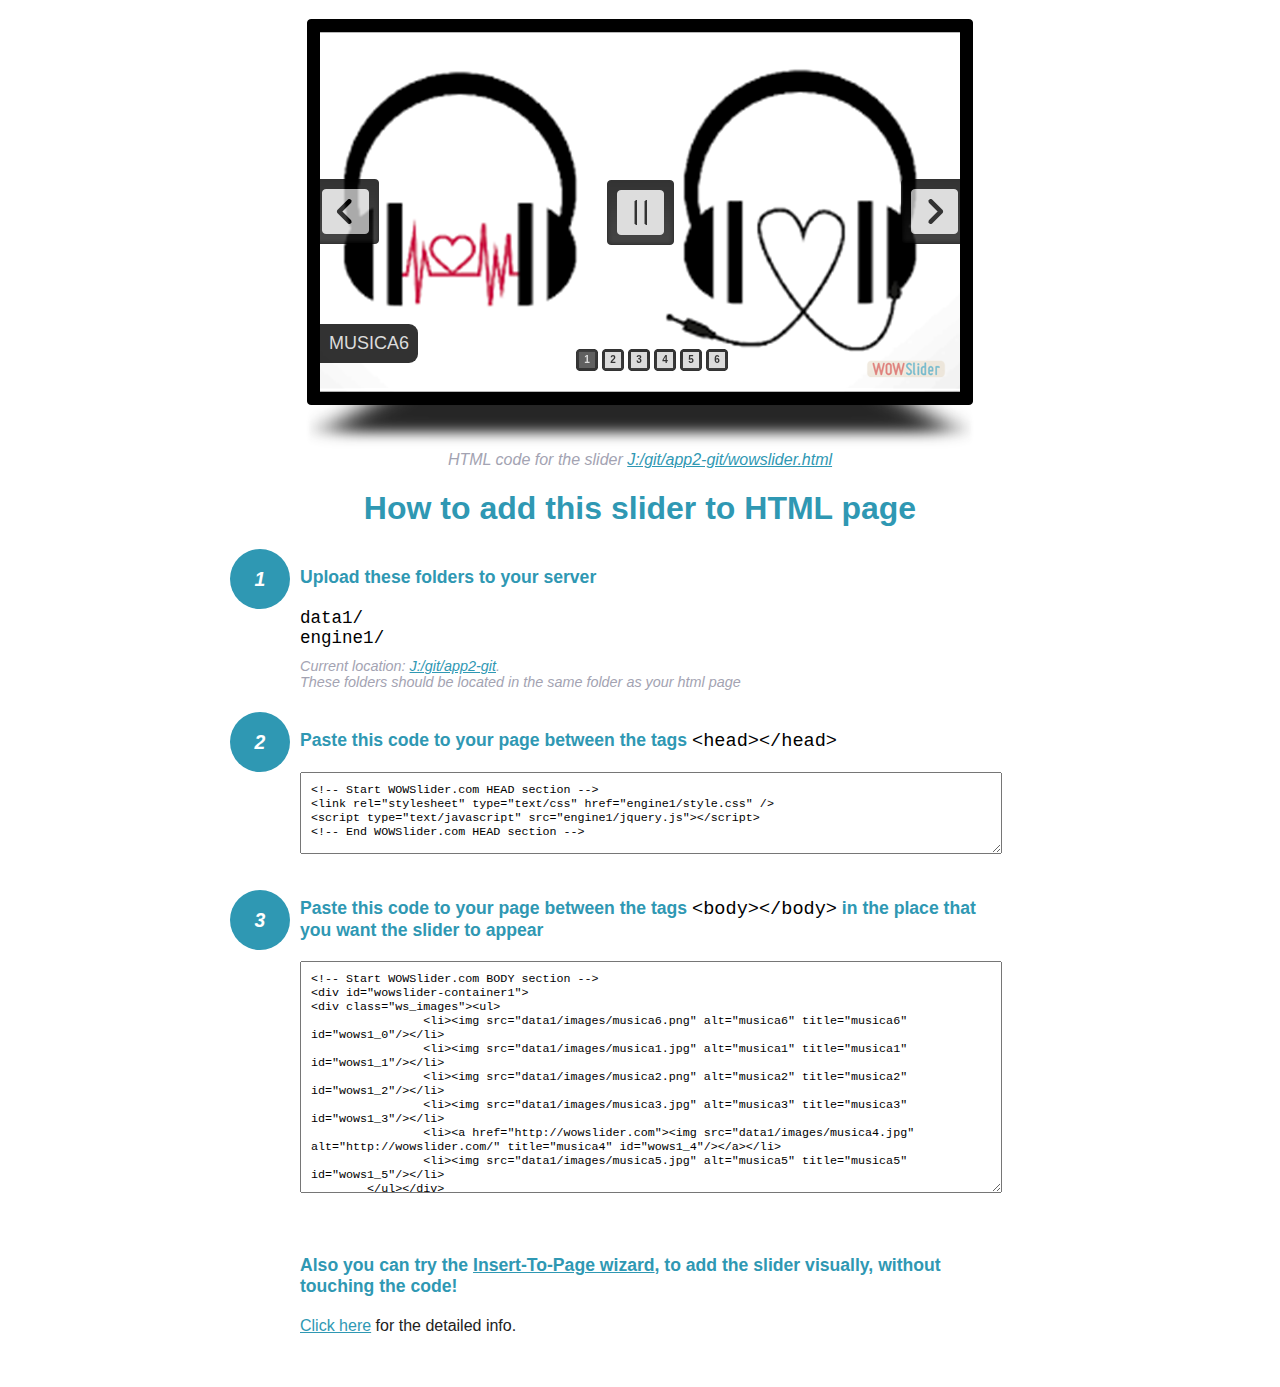
<file: wowslider-howto.html>
<!DOCTYPE html>
<html>
<head>
	<title>WOWSlider</title>
	<meta http-equiv="content-type" content="text/html; charset=utf-8" />
	<meta name="description" content="WOWSlider" />
	
	<!-- Start WOWSlider.com HEAD section --> <!-- add to the <head> of your page -->
	<link rel="stylesheet" type="text/css" href="engine1/style.css" />
	<script type="text/javascript" src="engine1/jquery.js"></script>
	<!-- End WOWSlider.com HEAD section -->


<style>
.instuction {
	font-family: sans-serif, Arial;
	display: block;
	margin: 0 auto;
	max-width: 820px;
	width: 100%;
	padding: 0 70px;
	color: #222;
	-webkit-box-sizing: border-box;
	-moz-box-sizing: border-box;
	box-sizing: border-box;
}
.instuction h1 img {
	max-width: 170px;
	vertical-align: middle;
	margin-bottom: 10px;
}
.instuction h1 {
	color: #2F98B3;
	text-align: center;
}
.instuction h2 {
	position: relative;
	font-size: 1.1em;
	color: #2F98B3;
	margin-bottom: 20px;
	margin-top: 40px;
}
.instuction h2 span.num {
	position: absolute;
	left: -70px;
	top: -18px;
	display: inline-block;
	vertical-align: middle;
	font-style: italic;
	font-size: 1.1em;
	width: 60px;
	height: 60px;
	line-height: 60px;
	text-align: center;
	background: #2F98B3;
	color: #fff;
	border-radius: 50%;
}
.instuction .mono {
	color: #000;
	font-family: monospace;
	font-size: 1.3em;
	font-weight: normal;
}
.instuction li.mono {
	font-size: 1.5em;
}

.instuction ul {
	font-size: 0.9em;
	margin-top: 0;
	padding-left: 0;
	list-style: none;
}
.instuction .note {
	color: #A3A3B2;
	font-style: italic;
	padding-top: 10px;
}
.instuction p.note {
	text-align: center;
	padding-top: 0;
	margin-top: 4px;
}
.instuction textarea {
	font-size: 0.9em;
	min-height: 60px;
	padding: 10px;
	margin: 0;
	overflow: auto;
	max-width: 100%;
	width: 100%;
}
.instuction a,
.instuction a:visited {
	color: #2F98B3;
}
</style>


</head>
<body style="margin:auto">

<br>

<!-- Start WOWSlider.com BODY section --> <!-- add to the <body> of your page -->
<div id="wowslider-container1">
<div class="ws_images"><ul>
		<li><img src="data1/images/musica6.png" alt="musica6" title="musica6" id="wows1_0"/></li>
		<li><img src="data1/images/musica1.jpg" alt="musica1" title="musica1" id="wows1_1"/></li>
		<li><img src="data1/images/musica2.png" alt="musica2" title="musica2" id="wows1_2"/></li>
		<li><img src="data1/images/musica3.jpg" alt="musica3" title="musica3" id="wows1_3"/></li>
		<li><a href="http://wowslider.com"><img src="data1/images/musica4.jpg" alt="http://wowslider.com/" title="musica4" id="wows1_4"/></a></li>
		<li><img src="data1/images/musica5.jpg" alt="musica5" title="musica5" id="wows1_5"/></li>
	</ul></div>
	<div class="ws_bullets"><div>
		<a href="#" title="musica6"><span><img src="data1/tooltips/musica6.png" alt="musica6"/>1</span></a>
		<a href="#" title="musica1"><span><img src="data1/tooltips/musica1.jpg" alt="musica1"/>2</span></a>
		<a href="#" title="musica2"><span><img src="data1/tooltips/musica2.png" alt="musica2"/>3</span></a>
		<a href="#" title="musica3"><span><img src="data1/tooltips/musica3.jpg" alt="musica3"/>4</span></a>
		<a href="#" title="musica4"><span><img src="data1/tooltips/musica4.jpg" alt="musica4"/>5</span></a>
		<a href="#" title="musica5"><span><img src="data1/tooltips/musica5.jpg" alt="musica5"/>6</span></a>
	</div></div><div class="ws_script" style="position:absolute;left:-99%"><a href="http://wowslider.net">http://wowslider.net/</a> by WOWSlider.com v8.7</div>
<div class="ws_shadow"></div>
</div>	
<script type="text/javascript" src="engine1/wowslider.js"></script>
<script type="text/javascript" src="engine1/script.js"></script>
<!-- End WOWSlider.com BODY section -->


<div class="instuction">
	<p class="note">HTML code for the slider <a href="file:///J:/git/app2-git/wowslider.html">J:/git/app2-git/wowslider.html</a></p>

	<h1>
		How to add this slider to HTML page
	</h1>

	<h2><span class="num">1</span> Upload these folders to your server</h2>
	<ul>
		<li class="mono">data1/</li>
		<li class="mono">engine1/</li>
		<li class="note">Current location: <a href="file:///J:/git/app2-git">J:/git/app2-git</a>. <br>These folders should be located in the same folder as your html page</li>
	</ul>

	<h2><span class="num">2</span> Paste this code to your page between the tags <span class="mono">&lt;head&gt;&lt;/head&gt;</span></h2>
	<textarea onclick="this.select()">&lt;!-- Start WOWSlider.com HEAD section --&gt;
&lt;link rel=&quot;stylesheet&quot; type=&quot;text/css&quot; href=&quot;engine1/style.css&quot; /&gt;
&lt;script type=&quot;text/javascript&quot; src=&quot;engine1/jquery.js&quot;&gt;&lt;/script&gt;
&lt;!-- End WOWSlider.com HEAD section --&gt;</textarea>


	<h2><span class="num" style="top: -8px;">3</span> Paste this code to your page between the tags <span class="mono">&lt;body&gt;&lt;/body&gt;</span> in the place that you want the slider to appear</h2>
	<textarea onclick="this.select()" rows="15">&lt;!-- Start WOWSlider.com BODY section --&gt;
&lt;div id=&quot;wowslider-container1&quot;&gt;
&lt;div class=&quot;ws_images&quot;&gt;&lt;ul&gt;
		&lt;li&gt;&lt;img src=&quot;data1/images/musica6.png&quot; alt=&quot;musica6&quot; title=&quot;musica6&quot; id=&quot;wows1_0&quot;/&gt;&lt;/li&gt;
		&lt;li&gt;&lt;img src=&quot;data1/images/musica1.jpg&quot; alt=&quot;musica1&quot; title=&quot;musica1&quot; id=&quot;wows1_1&quot;/&gt;&lt;/li&gt;
		&lt;li&gt;&lt;img src=&quot;data1/images/musica2.png&quot; alt=&quot;musica2&quot; title=&quot;musica2&quot; id=&quot;wows1_2&quot;/&gt;&lt;/li&gt;
		&lt;li&gt;&lt;img src=&quot;data1/images/musica3.jpg&quot; alt=&quot;musica3&quot; title=&quot;musica3&quot; id=&quot;wows1_3&quot;/&gt;&lt;/li&gt;
		&lt;li&gt;&lt;a href=&quot;http://wowslider.com&quot;&gt;&lt;img src=&quot;data1/images/musica4.jpg&quot; alt=&quot;http://wowslider.com/&quot; title=&quot;musica4&quot; id=&quot;wows1_4&quot;/&gt;&lt;/a&gt;&lt;/li&gt;
		&lt;li&gt;&lt;img src=&quot;data1/images/musica5.jpg&quot; alt=&quot;musica5&quot; title=&quot;musica5&quot; id=&quot;wows1_5&quot;/&gt;&lt;/li&gt;
	&lt;/ul&gt;&lt;/div&gt;
	&lt;div class=&quot;ws_bullets&quot;&gt;&lt;div&gt;
		&lt;a href=&quot;#&quot; title=&quot;musica6&quot;&gt;&lt;span&gt;&lt;img src=&quot;data1/tooltips/musica6.png&quot; alt=&quot;musica6&quot;/&gt;1&lt;/span&gt;&lt;/a&gt;
		&lt;a href=&quot;#&quot; title=&quot;musica1&quot;&gt;&lt;span&gt;&lt;img src=&quot;data1/tooltips/musica1.jpg&quot; alt=&quot;musica1&quot;/&gt;2&lt;/span&gt;&lt;/a&gt;
		&lt;a href=&quot;#&quot; title=&quot;musica2&quot;&gt;&lt;span&gt;&lt;img src=&quot;data1/tooltips/musica2.png&quot; alt=&quot;musica2&quot;/&gt;3&lt;/span&gt;&lt;/a&gt;
		&lt;a href=&quot;#&quot; title=&quot;musica3&quot;&gt;&lt;span&gt;&lt;img src=&quot;data1/tooltips/musica3.jpg&quot; alt=&quot;musica3&quot;/&gt;4&lt;/span&gt;&lt;/a&gt;
		&lt;a href=&quot;#&quot; title=&quot;musica4&quot;&gt;&lt;span&gt;&lt;img src=&quot;data1/tooltips/musica4.jpg&quot; alt=&quot;musica4&quot;/&gt;5&lt;/span&gt;&lt;/a&gt;
		&lt;a href=&quot;#&quot; title=&quot;musica5&quot;&gt;&lt;span&gt;&lt;img src=&quot;data1/tooltips/musica5.jpg&quot; alt=&quot;musica5&quot;/&gt;6&lt;/span&gt;&lt;/a&gt;
	&lt;/div&gt;&lt;/div&gt;&lt;div class=&quot;ws_script&quot; style=&quot;position:absolute;left:-99%&quot;&gt;&lt;a href=&quot;http://wowslider.net&quot;&gt;http://wowslider.net/&lt;/a&gt; by WOWSlider.com v8.7&lt;/div&gt;
&lt;div class=&quot;ws_shadow&quot;&gt;&lt;/div&gt;
&lt;/div&gt;	
&lt;script type=&quot;text/javascript&quot; src=&quot;engine1/wowslider.js&quot;&gt;&lt;/script&gt;
&lt;script type=&quot;text/javascript&quot; src=&quot;engine1/script.js&quot;&gt;&lt;/script&gt;
&lt;!-- End WOWSlider.com BODY section --&gt;</textarea>

<br><br>
<h2>Also you can try the <a href="http://wowslider.com/help/add-wowslider-to-page-2.html" target="_blank">Insert-To-Page wizard</a>, to add the slider visually, without touching the code!</h2>
<p>
	<a href="http://wowslider.com/help/add-wowslider-to-page-2.html" target="_blank">Click here</a> for the detailed info.
</p>
</div>

<br><br>
</body>
</html>
</file>
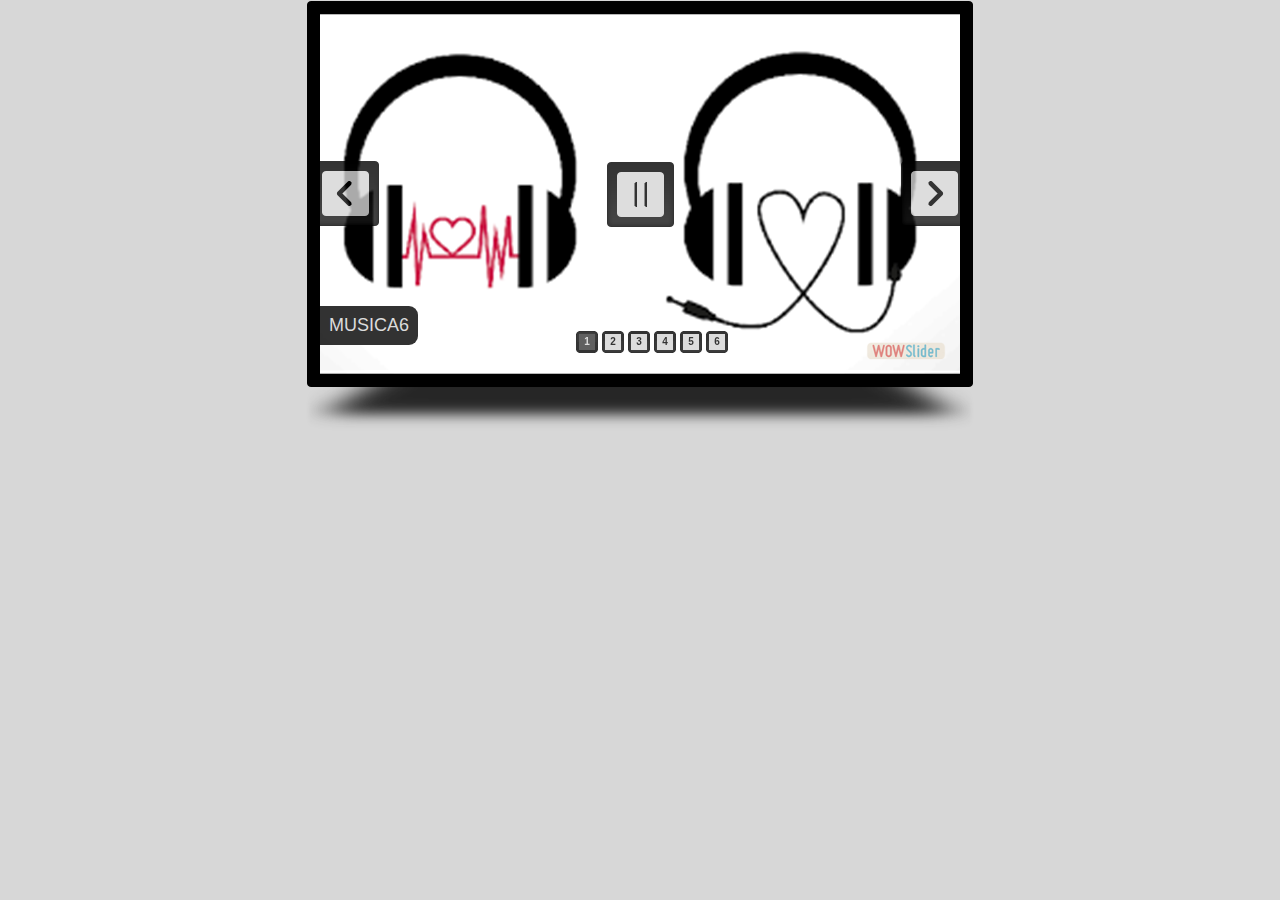
<file: wowslider.html>
<!DOCTYPE html>
<html>
<head>
	<title>Http://wowslider.net/</title>
	<meta http-equiv="content-type" content="text/html; charset=utf-8" />
	<meta name="description" content="Made with WOW Slider - Create beautiful, responsive image sliders in a few clicks. Awesome skins and animations. Http://wowslider.net/" />
	
	<!-- Start WOWSlider.com HEAD section --> <!-- add to the <head> of your page -->
	<link rel="stylesheet" type="text/css" href="engine1/style.css" />
	<script type="text/javascript" src="engine1/jquery.js"></script>
	<!-- End WOWSlider.com HEAD section -->

</head>
<body style="background-color:#d7d7d7;margin:auto">
	
	<!-- Start WOWSlider.com BODY section --> <!-- add to the <body> of your page -->
	<div id="wowslider-container1">
	<div class="ws_images"><ul>
		<li><img src="data1/images/musica6.png" alt="musica6" title="musica6" id="wows1_0"/></li>
		<li><img src="data1/images/musica1.jpg" alt="musica1" title="musica1" id="wows1_1"/></li>
		<li><img src="data1/images/musica2.png" alt="musica2" title="musica2" id="wows1_2"/></li>
		<li><img src="data1/images/musica3.jpg" alt="musica3" title="musica3" id="wows1_3"/></li>
		<li><a href="http://wowslider.com"><img src="data1/images/musica4.jpg" alt="http://wowslider.com/" title="musica4" id="wows1_4"/></a></li>
		<li><img src="data1/images/musica5.jpg" alt="musica5" title="musica5" id="wows1_5"/></li>
	</ul></div>
	<div class="ws_bullets"><div>
		<a href="#" title="musica6"><span><img src="data1/tooltips/musica6.png" alt="musica6"/>1</span></a>
		<a href="#" title="musica1"><span><img src="data1/tooltips/musica1.jpg" alt="musica1"/>2</span></a>
		<a href="#" title="musica2"><span><img src="data1/tooltips/musica2.png" alt="musica2"/>3</span></a>
		<a href="#" title="musica3"><span><img src="data1/tooltips/musica3.jpg" alt="musica3"/>4</span></a>
		<a href="#" title="musica4"><span><img src="data1/tooltips/musica4.jpg" alt="musica4"/>5</span></a>
		<a href="#" title="musica5"><span><img src="data1/tooltips/musica5.jpg" alt="musica5"/>6</span></a>
	</div></div><div class="ws_script" style="position:absolute;left:-99%"><a href="http://wowslider.net">http://wowslider.net/</a> by WOWSlider.com v8.7</div>
	<div class="ws_shadow"></div>
	</div>	
	<script type="text/javascript" src="engine1/wowslider.js"></script>
	<script type="text/javascript" src="engine1/script.js"></script>
	<!-- End WOWSlider.com BODY section -->

</body>
</html>
</file>
<file: engine1/style.css>
/*
 *	generated by WOW Slider 8.7
 *	template Digit
 */

#wowslider-container1 { 
	display: table;
	zoom: 1; 
	position: relative;
	width: 100%;
	max-width: 640px;
	max-height:360px;
	margin:14px auto 59px;
	z-index:90;
	text-align:left; /* reset align=center */
	font-size: 10px;
	text-shadow: none; /* fix some user styles */

	/* reset box-sizing (to boostrap friendly) */
	-webkit-box-sizing: content-box;
	-moz-box-sizing: content-box;
	box-sizing: content-box; 
}
* html #wowslider-container1{ width:640px }
#wowslider-container1 .ws_images ul{
	position:relative;
	width: 10000%; 
	height:100%;
	left:0;
	list-style:none;
	margin:0;
	padding:0;
	border-spacing:0;
	overflow: visible;
	/*table-layout:fixed;*/
}
#wowslider-container1 .ws_images ul li{
	position: relative;
	width:1%;
	height:100%;
	line-height:0; /*opera*/
	overflow: hidden;
	float:left;
	/*font-size:0;*/
	padding:0 0 0 0 !important;
	margin:0 0 0 0 !important;
}

#wowslider-container1 .ws_images{
	position: relative;
	left:0;
	top:0;
	height:100%;
	max-height:360px;
	max-width: 640px;
	vertical-align: top;
	border:none;
	overflow: hidden;
}
#wowslider-container1 .ws_images ul a{
	width:100%;
	height:100%;
	max-height:360px;
	display:block;
	color:transparent;
}
#wowslider-container1 img{
	max-width: none !important;
}
#wowslider-container1 .ws_images .ws_list img,
#wowslider-container1 .ws_images > div > img{
	width:100%;
	border:none 0;
	max-width: none;
	padding:0;
	margin:0;
}
#wowslider-container1 .ws_images > div > img {
	max-height:360px;
}

#wowslider-container1 .ws_images iframe {
	position: absolute;
	z-index: -1;
}

#wowslider-container1 .ws-title > div {
	display: inline-block !important;
}

#wowslider-container1 a{ 
	text-decoration: none; 
	outline: none; 
	border: none; 
}

#wowslider-container1  .ws_bullets { 
	float: left;
	position:absolute;
	z-index:70;
}
#wowslider-container1  .ws_bullets div{
	position:relative;
	float:left;
	font-size: 0px;
}
/* compatibility with Joomla styles */
#wowslider-container1  .ws_bullets a {
	line-height: 0;
}

#wowslider-container1  .ws_script{
	display:none;
}
#wowslider-container1 sound, 
#wowslider-container1 object{
	position:absolute;
}

/* prevent some of users reset styles */
#wowslider-container1 .ws_effect {
	position: static;
	width: 100%;
	height: 100%;
}

#wowslider-container1 .ws_photoItem {
	border: 2em solid #fff;
	margin-left: -2em;
	margin-top: -2em;
}
#wowslider-container1 .ws_cube_side {
	background: #A6A5A9;
}


#wowslider-container1.ws_gestures {
	cursor: -webkit-grab;
	cursor: -moz-grab;
	cursor: url("[data-uri]"), move;
}
#wowslider-container1.ws_gestures.ws_grabbing {
	cursor: -webkit-grabbing;
	cursor: -moz-grabbing;
	cursor: url("[data-uri]"), move;
}

/* hide controls when video start play */
#wowslider-container1.ws_video_playing .ws_bullets,
#wowslider-container1.ws_video_playing .ws_fullscreen,
#wowslider-container1.ws_video_playing .ws_next,
#wowslider-container1.ws_video_playing .ws_prev {
	display: none;
}


/* youtube/vimeo buttons */
#wowslider-container1 .ws_video_btn {
	position: absolute;
	display: none;
	cursor: pointer;
	top: 0;
	left: 0;
	width: 100%;
	height: 100%;
	z-index: 55;
}
#wowslider-container1 .ws_video_btn.ws_youtube,
#wowslider-container1 .ws_video_btn.ws_vimeo {
	display: block;
}
#wowslider-container1 .ws_video_btn div {
	position: absolute;
	background-image: url(./playvideo.png);
	background-size: 200%;
	top: 50%;
	left: 50%;
	width: 7em;
	height: 5em;
	margin-left: -3.5em;
	margin-top: -2.5em;
}
#wowslider-container1 .ws_video_btn.ws_youtube div {
	background-position: 0 0;
}
#wowslider-container1 .ws_video_btn.ws_youtube:hover div {
	background-position: 100% 0;
}
#wowslider-container1 .ws_video_btn.ws_vimeo div {
	background-position: 0 100%;
}
#wowslider-container1 .ws_video_btn.ws_vimeo:hover div {
	background-position: 100% 100%;
}

#wowslider-container1 .ws_playpause.ws_hide {
	display: none !important;
}

#wowslider-container1  .ws_bullets { 
	padding: 10px; 
}
#wowslider-container1 .ws_bullets a { 
	font:bold 10px/22px Tahoma,sans-serif; 
	color:#000;
	text-align:center;
	margin-left:4px;
	width:22px;
	height:22px;
	background: url(./bullet.png) left top;
	float: left; 
	position:relative;
	opacity:0.8;
	filter:progid:DXImageTransform.Microsoft.Alpha(opacity=80);	
}
#wowslider-container1 .ws_bullets a.ws_selbull, #wowslider-container1 .ws_bullets a:hover{
	background-position: right top;
	color:#D4D4D4;
}
#wowslider-container1 a.ws_next, #wowslider-container1 a.ws_prev {
	position:absolute;
	top:50%;
	margin-top:-3.3em;
	z-index:60;
	height: 6.6em;
	width: 5.9em;
	background-image: url(./arrows.png);
	background-size: 200%;
}
#wowslider-container1 a.ws_next{
	background-position: 100% 0;
	right:0;
}
#wowslider-container1 a.ws_prev {
	left:0;
	background-position: 0 0; 
}
#wowslider-container1 a.ws_next:hover{
	background-position: 100% 100%;
}
#wowslider-container1 a.ws_prev:hover {
	background-position: 0 100%; 
}

/*playpause*/
#wowslider-container1 .ws_playpause {
    width: 6.7em;
    height: 6.5em;
    position: absolute;
    top: 50%;
    left: 50%;
    margin-left: -3.3em;
    margin-top: -3.2em;
    z-index: 59;
	background-size: 100%;
}

#wowslider-container1 .ws_pause {
    background-image: url(./pause.png);
}

#wowslider-container1 .ws_play {
    background-image: url(./play.png);
}

#wowslider-container1 .ws_pause:hover, #wowslider-container1 .ws_play:hover {
    background-position: 100% 100% !important;
}/* bottom center */
#wowslider-container1  .ws_bullets {
    bottom: 11px;
	left:50%;
}
#wowslider-container1  .ws_bullets div{
	left:-50%;
}
#wowslider-container1 .ws-title{
	position: absolute;
    font: 1.8em Arial, Helvetica, sans-serif;
	bottom:8%;
	left: 0;
	margin-right:0.5em;
	z-index: 50;
	color: #d4d4d4;
	text-transform:uppercase;
}
#wowslider-container1 .ws-title div,#wowslider-container1 .ws-title span{
	display:inline-block;
	padding:0.5em;
	background:#000;
	-moz-border-radius:0 0.5em 0.5em 0;
	-webkit-border-radius:0 0.5em 0.5em 0;
	border-radius:0 0.5em 0.5em 0;
	opacity:0.8;
	filter:progid:DXImageTransform.Microsoft.Alpha(opacity=80);	
}
#wowslider-container1 .ws-title div{
	display:block;
	margin-top:0.4em;
	font-size: 0.72em;
	text-transform:none;
}#wowslider-container1 .ws_images > ul{
	animation: wsBasic 24s infinite;
	-moz-animation: wsBasic 24s infinite;
	-webkit-animation: wsBasic 24s infinite;
}
@keyframes wsBasic{0%{left:-0%} 8.33%{left:-0%} 16.67%{left:-100%} 25%{left:-100%} 33.33%{left:-200%} 41.67%{left:-200%} 50%{left:-300%} 58.33%{left:-300%} 66.67%{left:-400%} 75%{left:-400%} 83.33%{left:-500%} 91.67%{left:-500%} }
@-moz-keyframes wsBasic{0%{left:-0%} 8.33%{left:-0%} 16.67%{left:-100%} 25%{left:-100%} 33.33%{left:-200%} 41.67%{left:-200%} 50%{left:-300%} 58.33%{left:-300%} 66.67%{left:-400%} 75%{left:-400%} 83.33%{left:-500%} 91.67%{left:-500%} }
@-webkit-keyframes wsBasic{0%{left:-0%} 8.33%{left:-0%} 16.67%{left:-100%} 25%{left:-100%} 33.33%{left:-200%} 41.67%{left:-200%} 50%{left:-300%} 58.33%{left:-300%} 66.67%{left:-400%} 75%{left:-400%} 83.33%{left:-500%} 91.67%{left:-500%} }

#wowslider-container1  .ws_shadow{
	background-image: url(./bg.png);
	background-repeat: no-repeat;
	background-size:100%;
	position:absolute;
	z-index: -1;
	left:-2.19%;
	top:-3.89%;
	width:104.37%;
	height:120.27%;
}
* html #wowslider-container1 .ws_shadow{/*ie6*/
	background:none;
	filter:progid:DXImageTransform.Microsoft.AlphaImageLoader( src='engine1/bg.png', sizingMethod='scale');
}
*+html #wowslider-container1 .ws_shadow{/*ie7*/
	background:none;
	filter:progid:DXImageTransform.Microsoft.AlphaImageLoader( src='engine1/bg.png', sizingMethod='scale');
}
#wowslider-container1 .ws_bullets  a img{
	text-indent:0;
	display:block;
	bottom:25px;
	left:-43px;
	visibility:hidden;
	position:absolute;
    -moz-box-shadow: 0 0 5px #999999;
    box-shadow: 0 0 5px #999999;
    border: 5px solid #0e0e0e;
	max-width:none;
}
#wowslider-container1 .ws_bullets a:hover img{
	visibility:visible;
}

#wowslider-container1 .ws_bulframe div div{
	height:48px;
	overflow:visible;
	position:relative;
}
#wowslider-container1 .ws_bulframe div {
	left:0;
	overflow:hidden;
	position:relative;
	width:85px;
	background-color:#0e0e0e;
}
#wowslider-container1  .ws_bullets .ws_bulframe{
	display:none;
	bottom:25px;
	overflow:visible;
	position:absolute;
	cursor:pointer;
    -moz-box-shadow: 0 0 5px #999999;
    box-shadow: 0 0 5px #999999;
	border-radius:3px;
	-moz-border-radius:3px;
	-webkit-border-radius:3px;
    border: 5px solid #0e0e0e;
}
#wowslider-container1 .ws_bulframe span{
	display:block;
	position:absolute;
	bottom:-11px;
	margin-left:-1px;
	left:43px;
	background:url(./triangle.png);
	width:15px;
	height:6px;
}#wowslider-container1 .ws_bulframe div div{
	height: auto;
}

@media all and (max-width:760px) {
	#wowslider-container1 .ws_fullscreen {
		display: block;
	}
}
@media all and (max-width:400px){
	#wowslider-container1 .ws_controls,
	#wowslider-container1 .ws_bullets,
	#wowslider-container1 .ws_thumbs{
		display: none
	}
}
</file>
